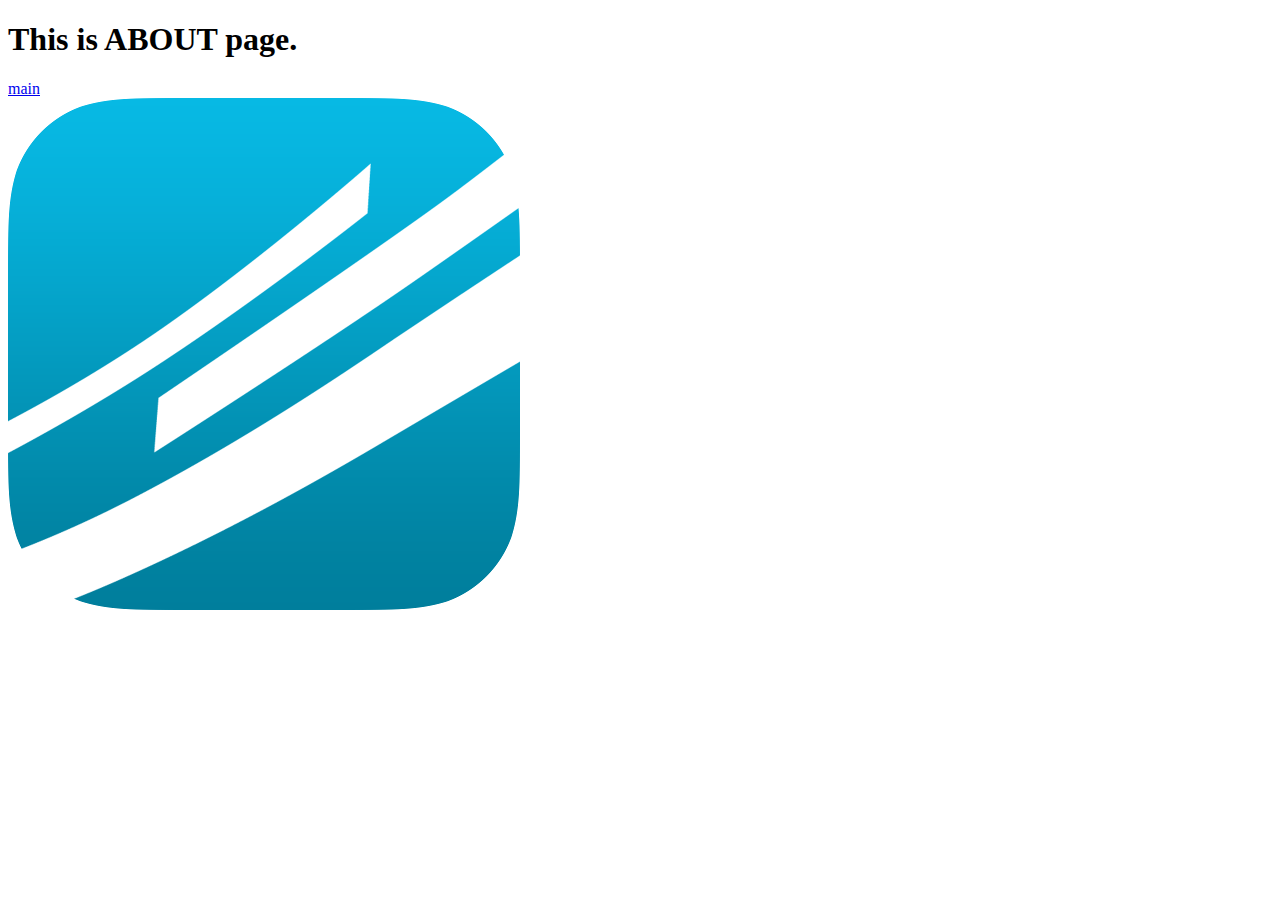
<file: about.html>
<!DOCTYPE html>
<html lang="en">
<head>
    <meta charset="UTF-8">
    <meta name="viewport" content="width=device-width, initial-scale=1.0">
    <title>RATextension</title>
</head>
<body>
    <h1>This is ABOUT page. </h1>
    
    <div id ="links" class ="gold text">
        <a href="index.html">main</a>

    </div>

    <img src="image/mikob.png" alt="alternatetext">
    
</body>
</html>
</file>
